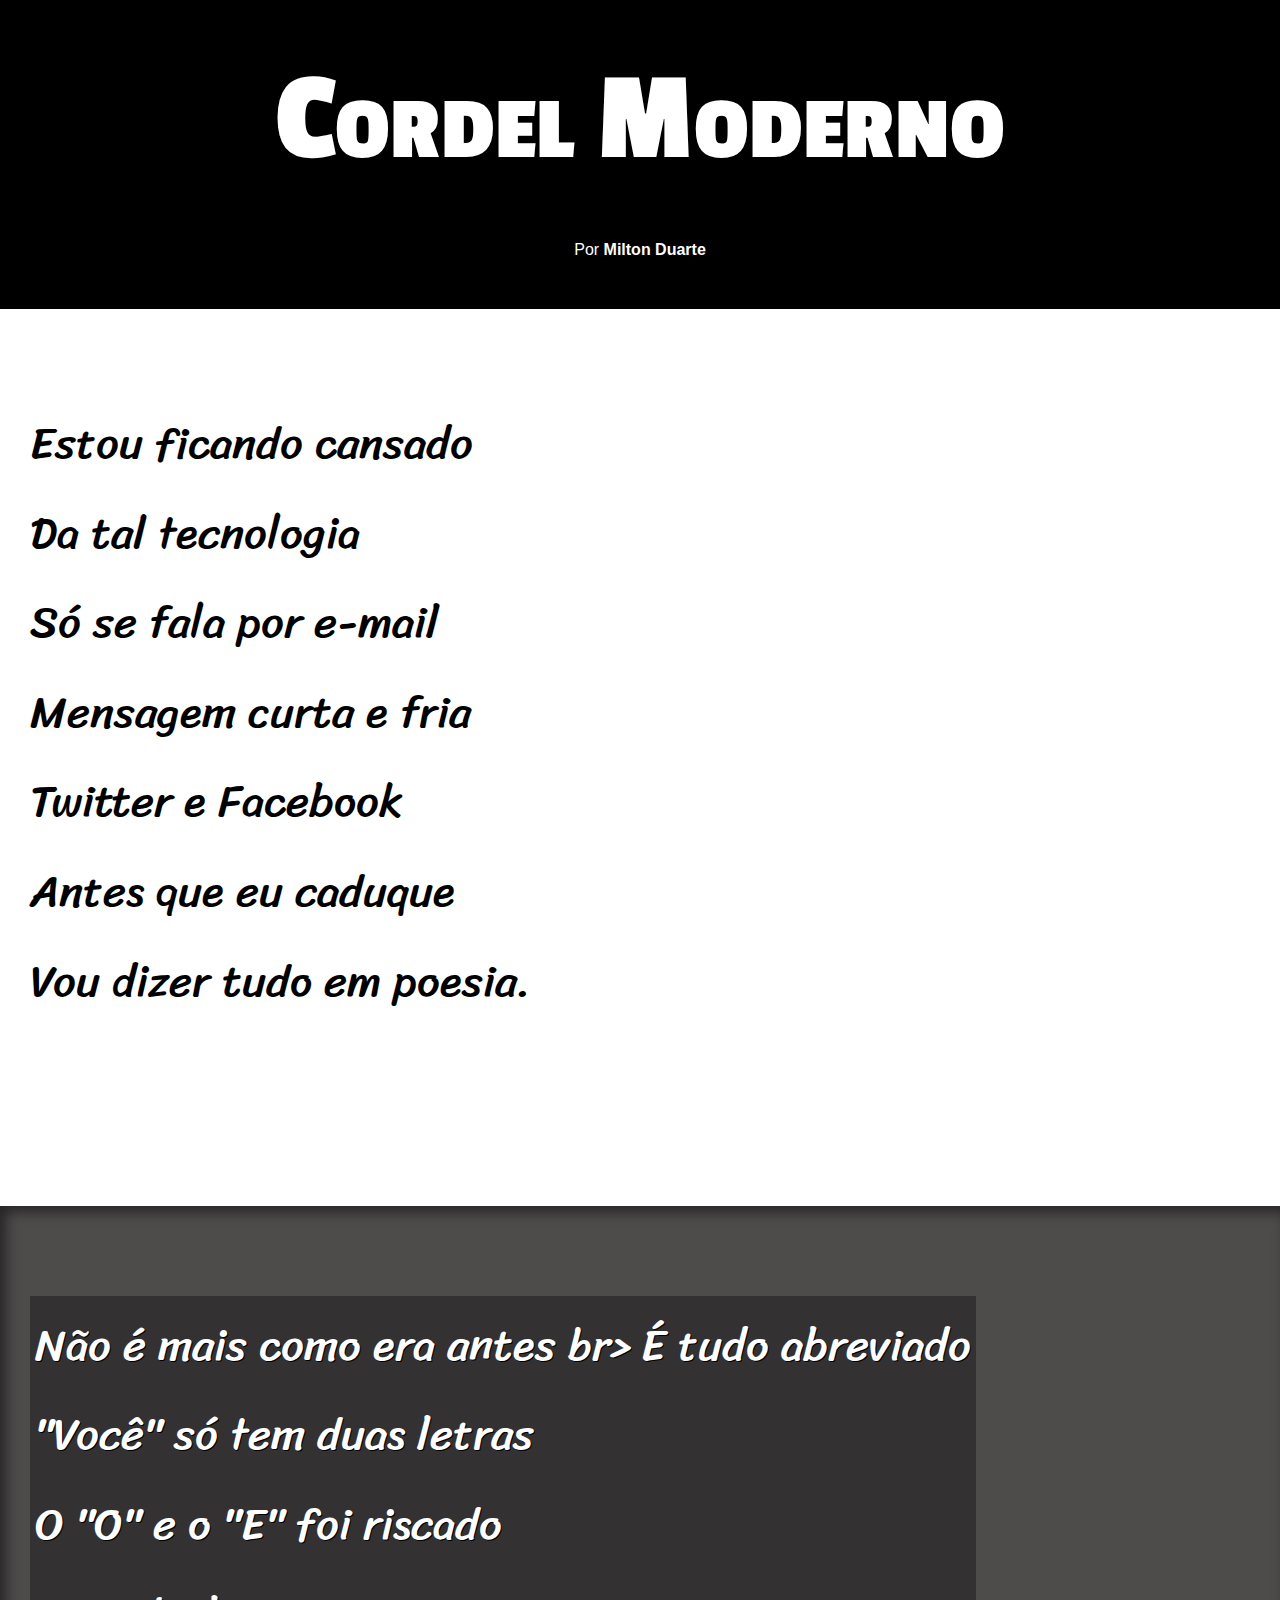
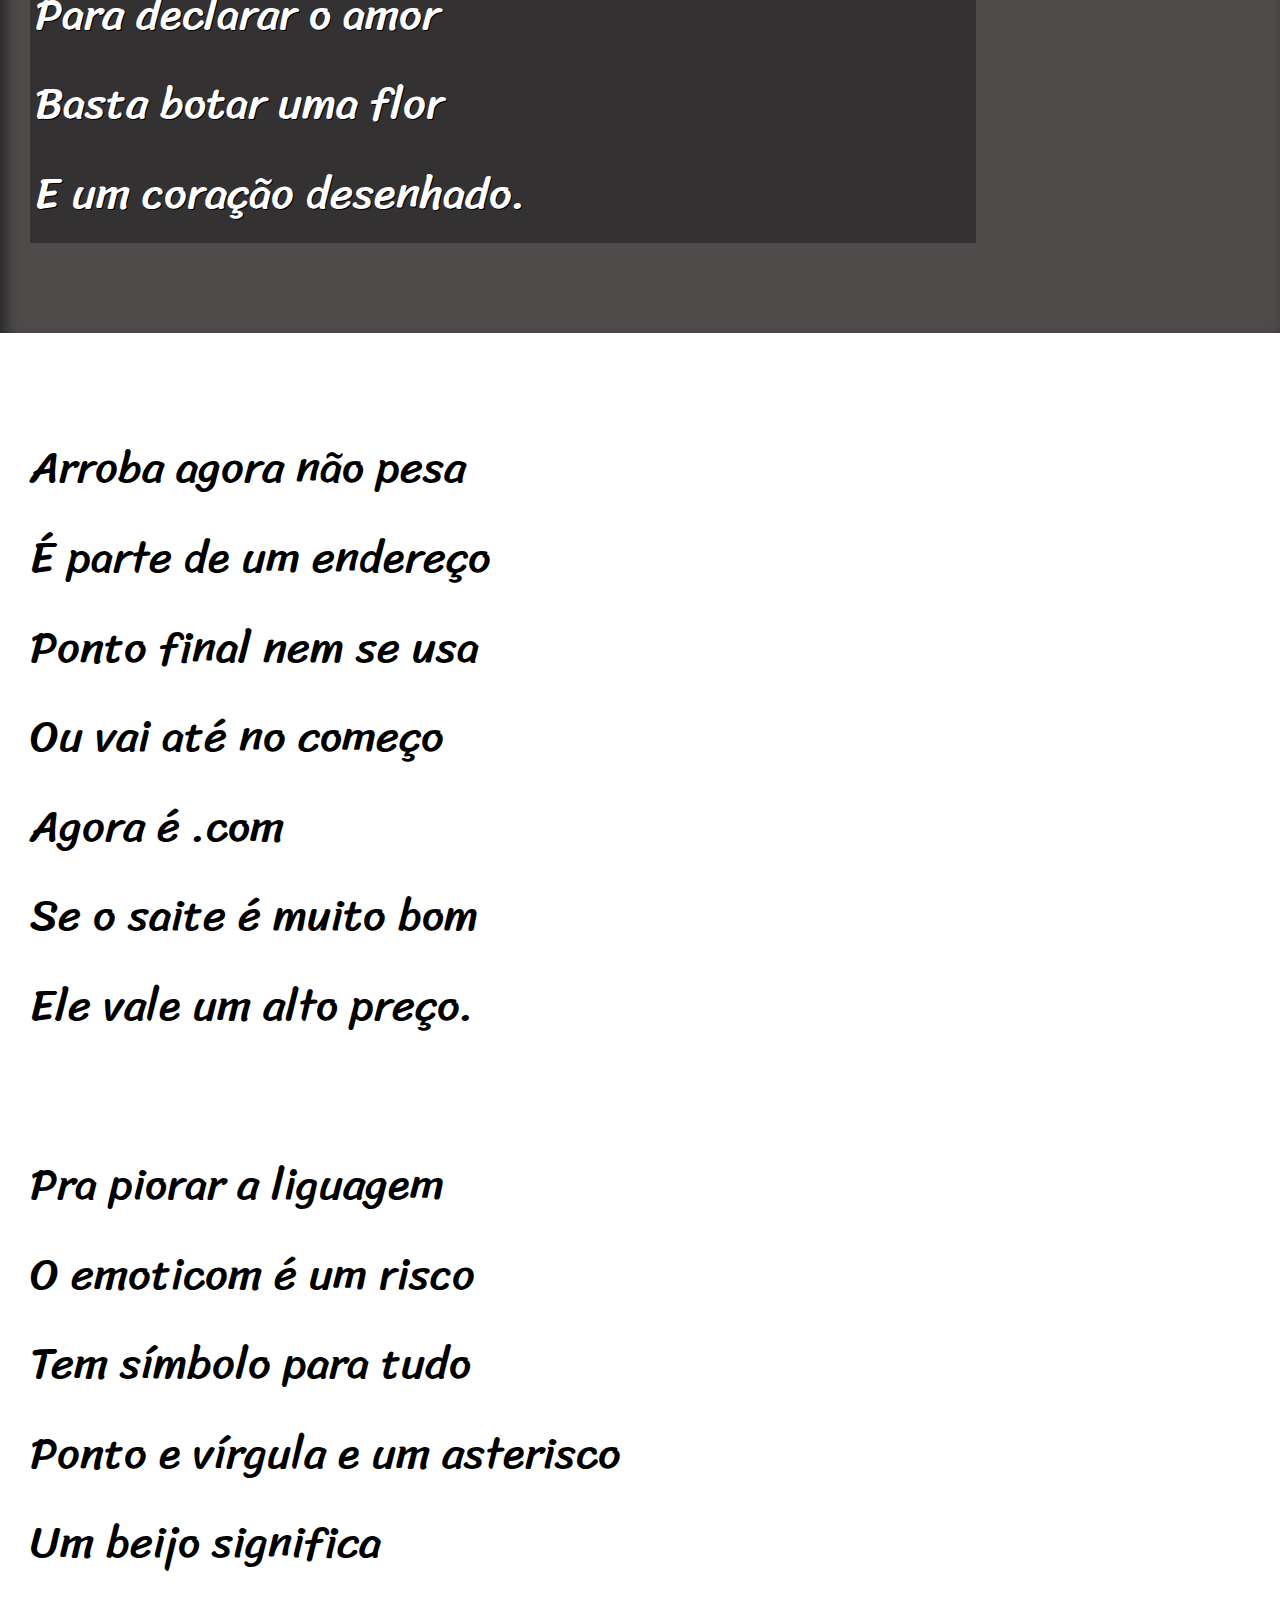
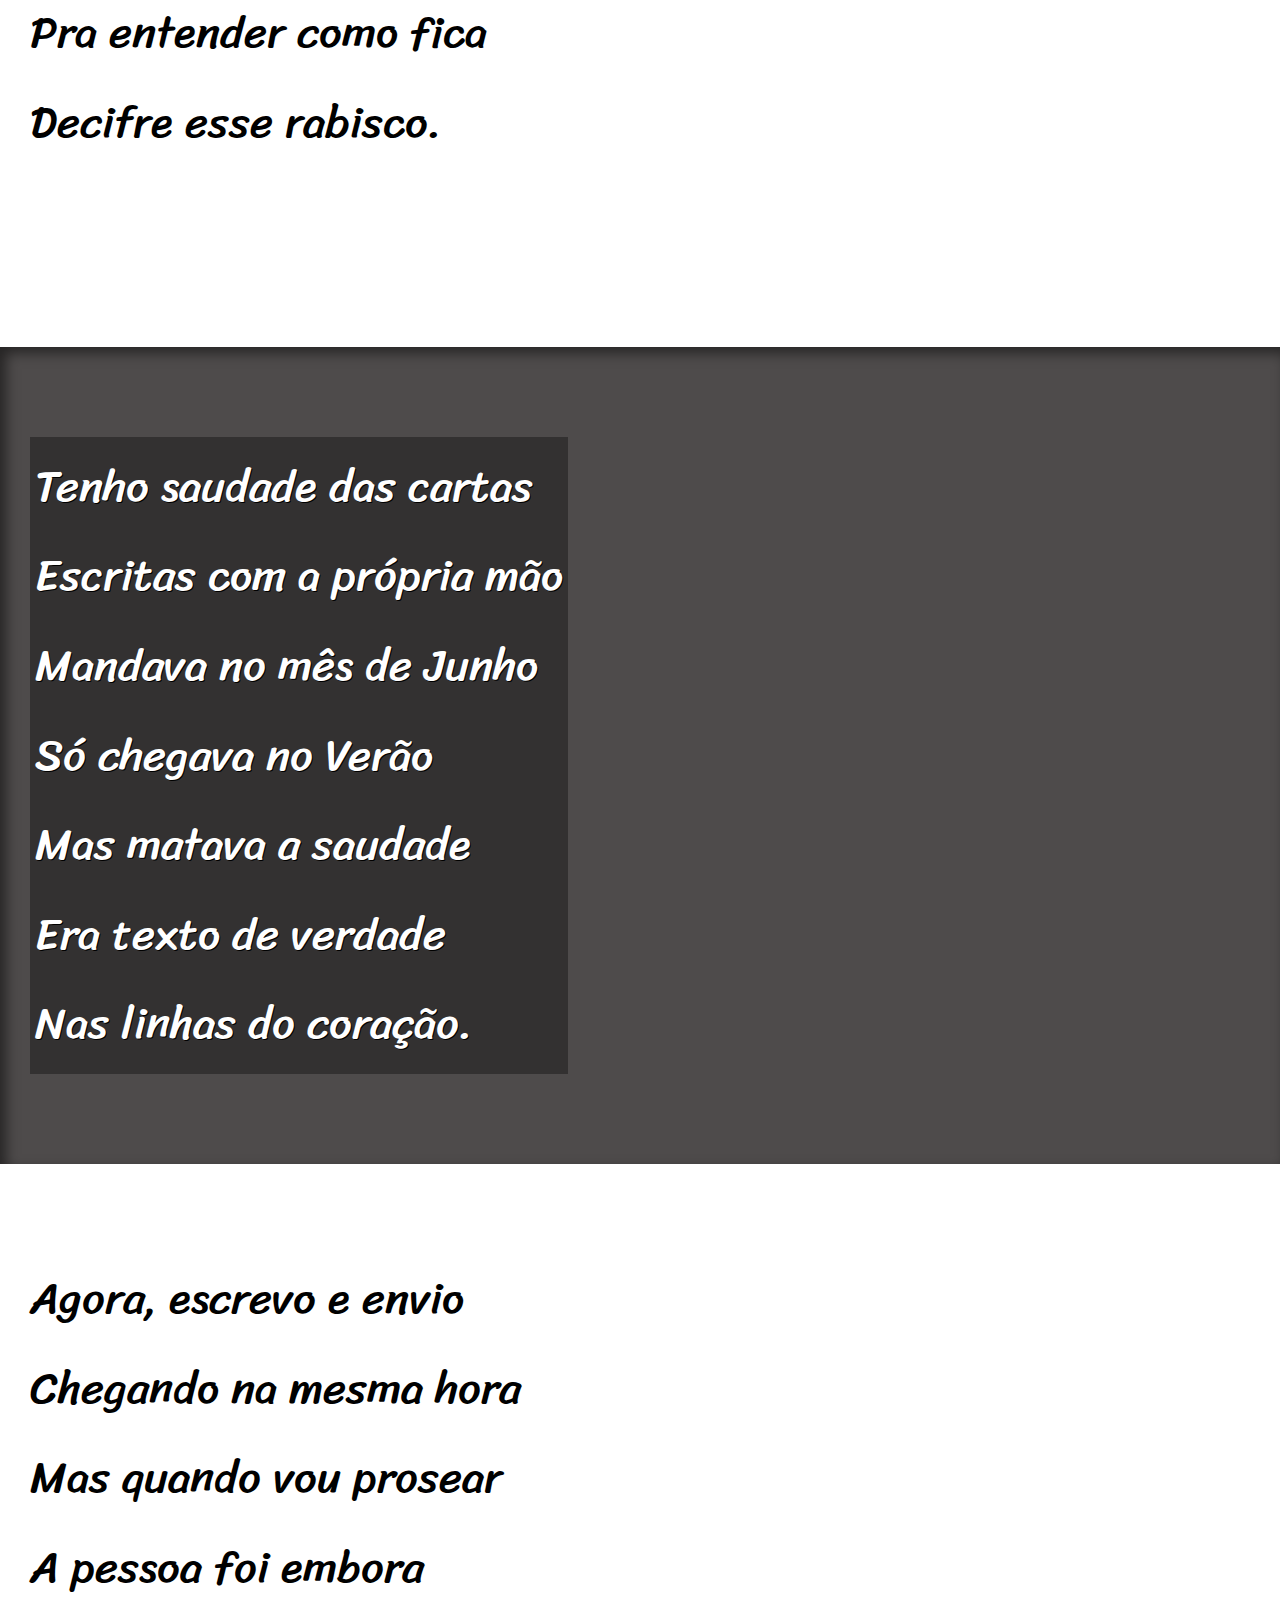
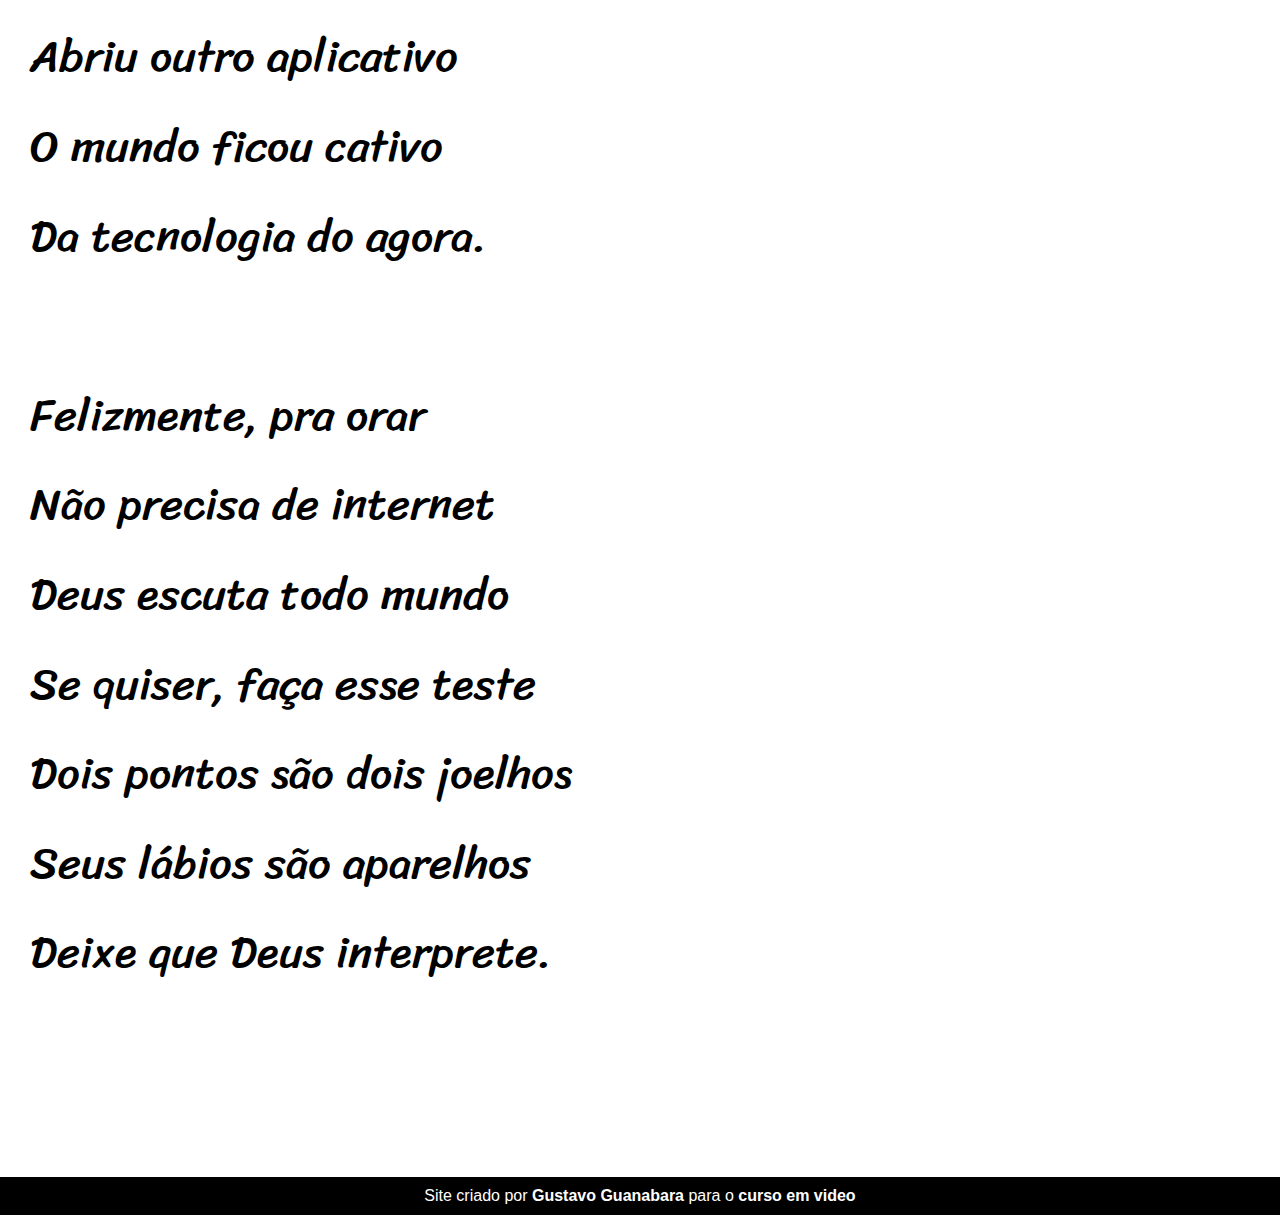
<file: index.html>
<!DOCTYPE html>
<html lang="pt-br">
<head>
    <meta charset="UTF-8">
    <meta http-equiv="X-UA-Compatible" content="IE=edge">
    <meta name="viewport" content="width=device-width, initial-scale=1.0">
    <title>Cordel Moderno</title>
    <link rel="stylesheet" href="style.css">
</head>
<body>
    
    <header>
            
        <h1>Cordel Moderno</h1>

        <p>
            Por <a href="https://www.recantodasletras.com.br/poesias/3186743" target="_blank">Milton Duarte</a>
        </p>
        
    </header>
        

     <section class="normal" >
            <p>
                Estou ficando cansado <br>
                Da tal tecnologia <br>
                Só se fala por e-mail <br>
                Mensagem curta e fria <br>
                Twitter e Facebook <br>
                Antes que eu caduque <br>
                Vou dizer tudo em poesia.
            </p>
      </section>
        
        
      <section class="imagem" id="img01">
            <p>
                Não é mais como era antes br>
                É tudo abreviado <br>
                "Você" só tem duas letras <br>
                O "O" e o "E" foi riscado <br>
                Para declarar o amor <br>
                Basta botar uma flor <br>
                E um coração desenhado.
            </p>
     </section>
        
        
     <section class="normal">
            <p>
                Arroba agora não pesa <br>
                É parte de um endereço <br>
                Ponto final nem se usa <br>
                Ou vai até no começo <br>
                Agora é .com <br>
                Se o saite é muito bom <br>
                Ele vale um alto preço.
            </p> 
            
            <p>
                Pra piorar a liguagem <br>
                O emoticom é um risco <br>
                Tem símbolo para tudo <br>
                Ponto e vírgula e um asterisco <br>
                Um beijo significa <br>
                Pra entender como fica <br>
                Decifre esse rabisco.
            </p>
     </section>
   
    <section class="imagem" id="img02">
            <p>
                Tenho saudade das cartas <br>
                Escritas com a própria mão <br>
                Mandava no mês de Junho <br>
                Só chegava no Verão <br>
                Mas matava a saudade <br>
                Era texto de verdade <br>
                Nas linhas do coração.
            </p>
    </section>
        
    <section class="normal">
            <p>
                Agora, escrevo e envio <br>
                Chegando na mesma hora <br>
                Mas quando vou prosear <br>
                A pessoa foi embora <br>
                Abriu outro aplicativo <br>
                O mundo ficou cativo <br>
                Da tecnologia do agora.
            </p>
            
            <p>
                Felizmente, pra orar <br>
                Não precisa de internet <br>
                Deus escuta todo mundo <br>
                Se quiser, faça esse teste <br>
                Dois pontos são dois joelhos <br>
                Seus lábios são aparelhos <br>
                Deixe que Deus interprete.
            </p>
     </section>

    <footer>
        <p>Site criado por <a href="https://gustavoguanabara.github.io" target="_blank">Gustavo Guanabara </a>para o <a href="https://www.cursoemvideo.com" target="_blank">curso em video</a></p>
    </footer>

</body>
</html>
</file>
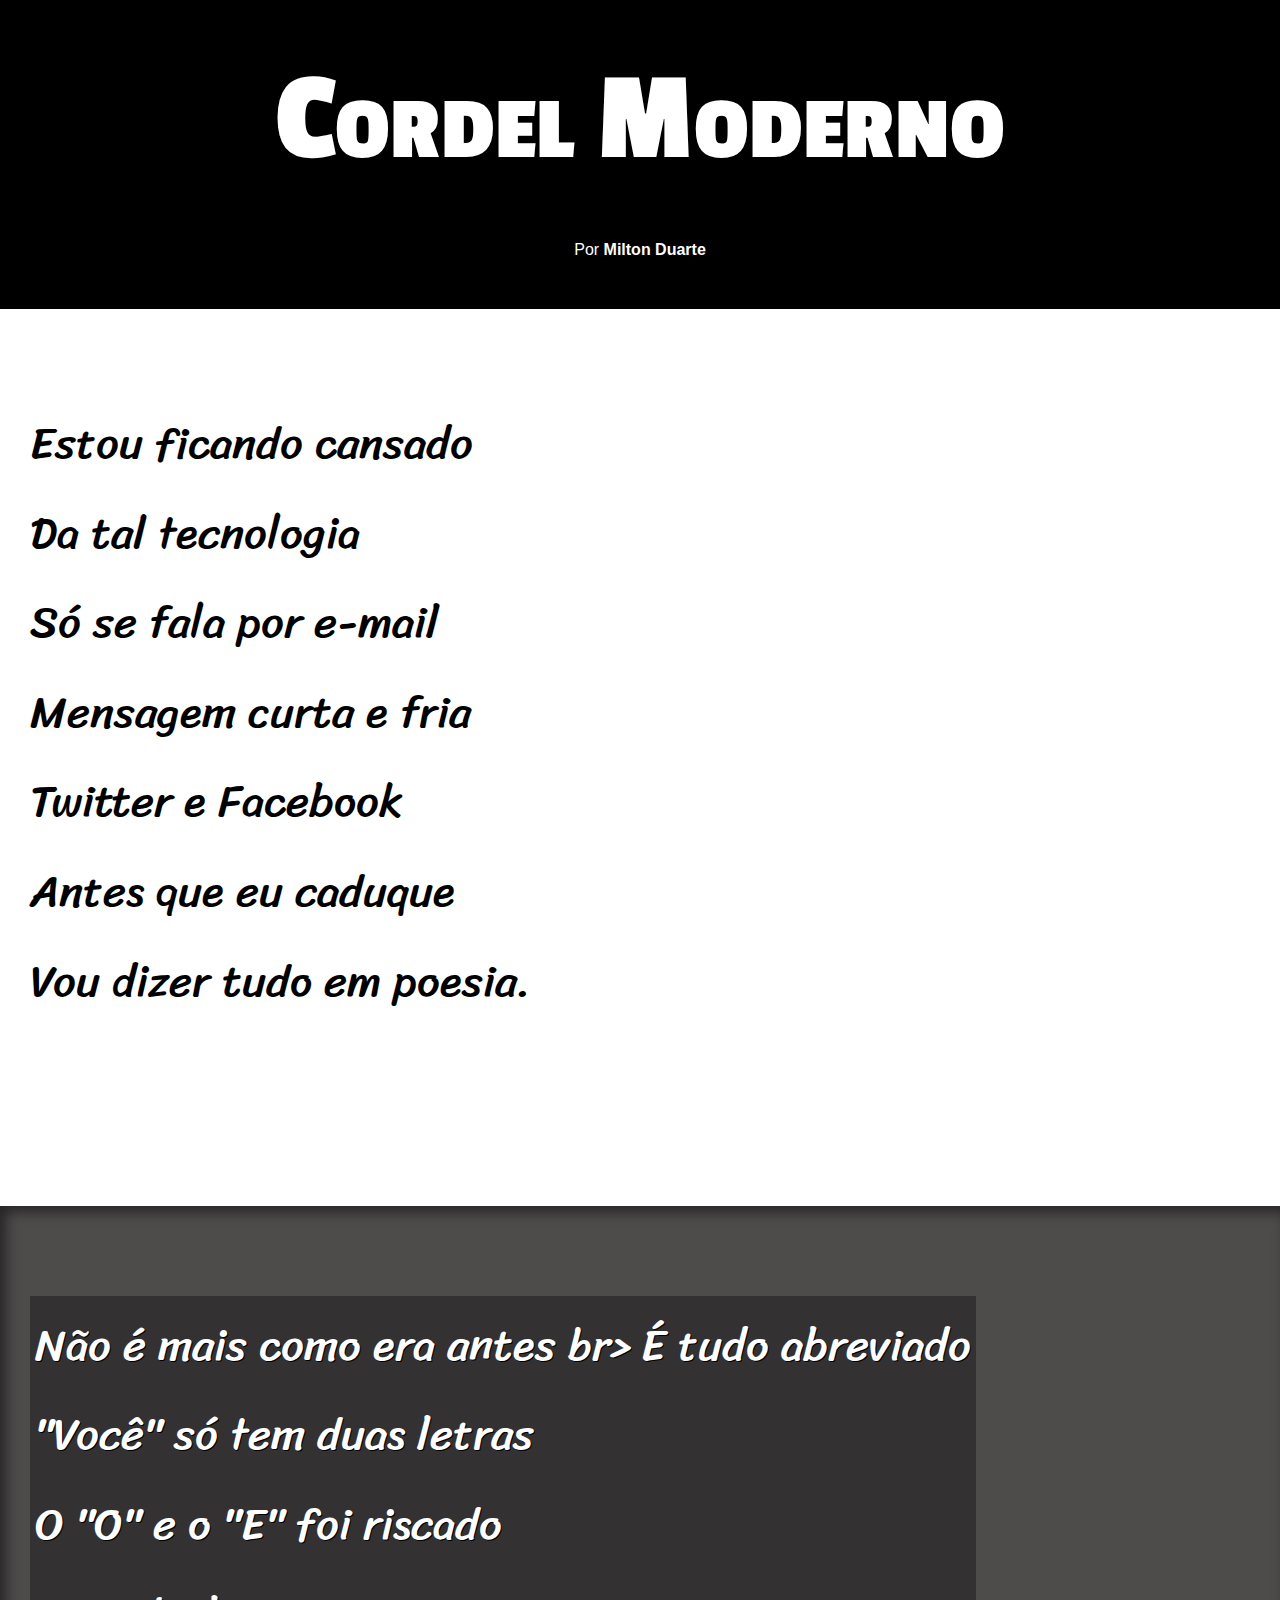
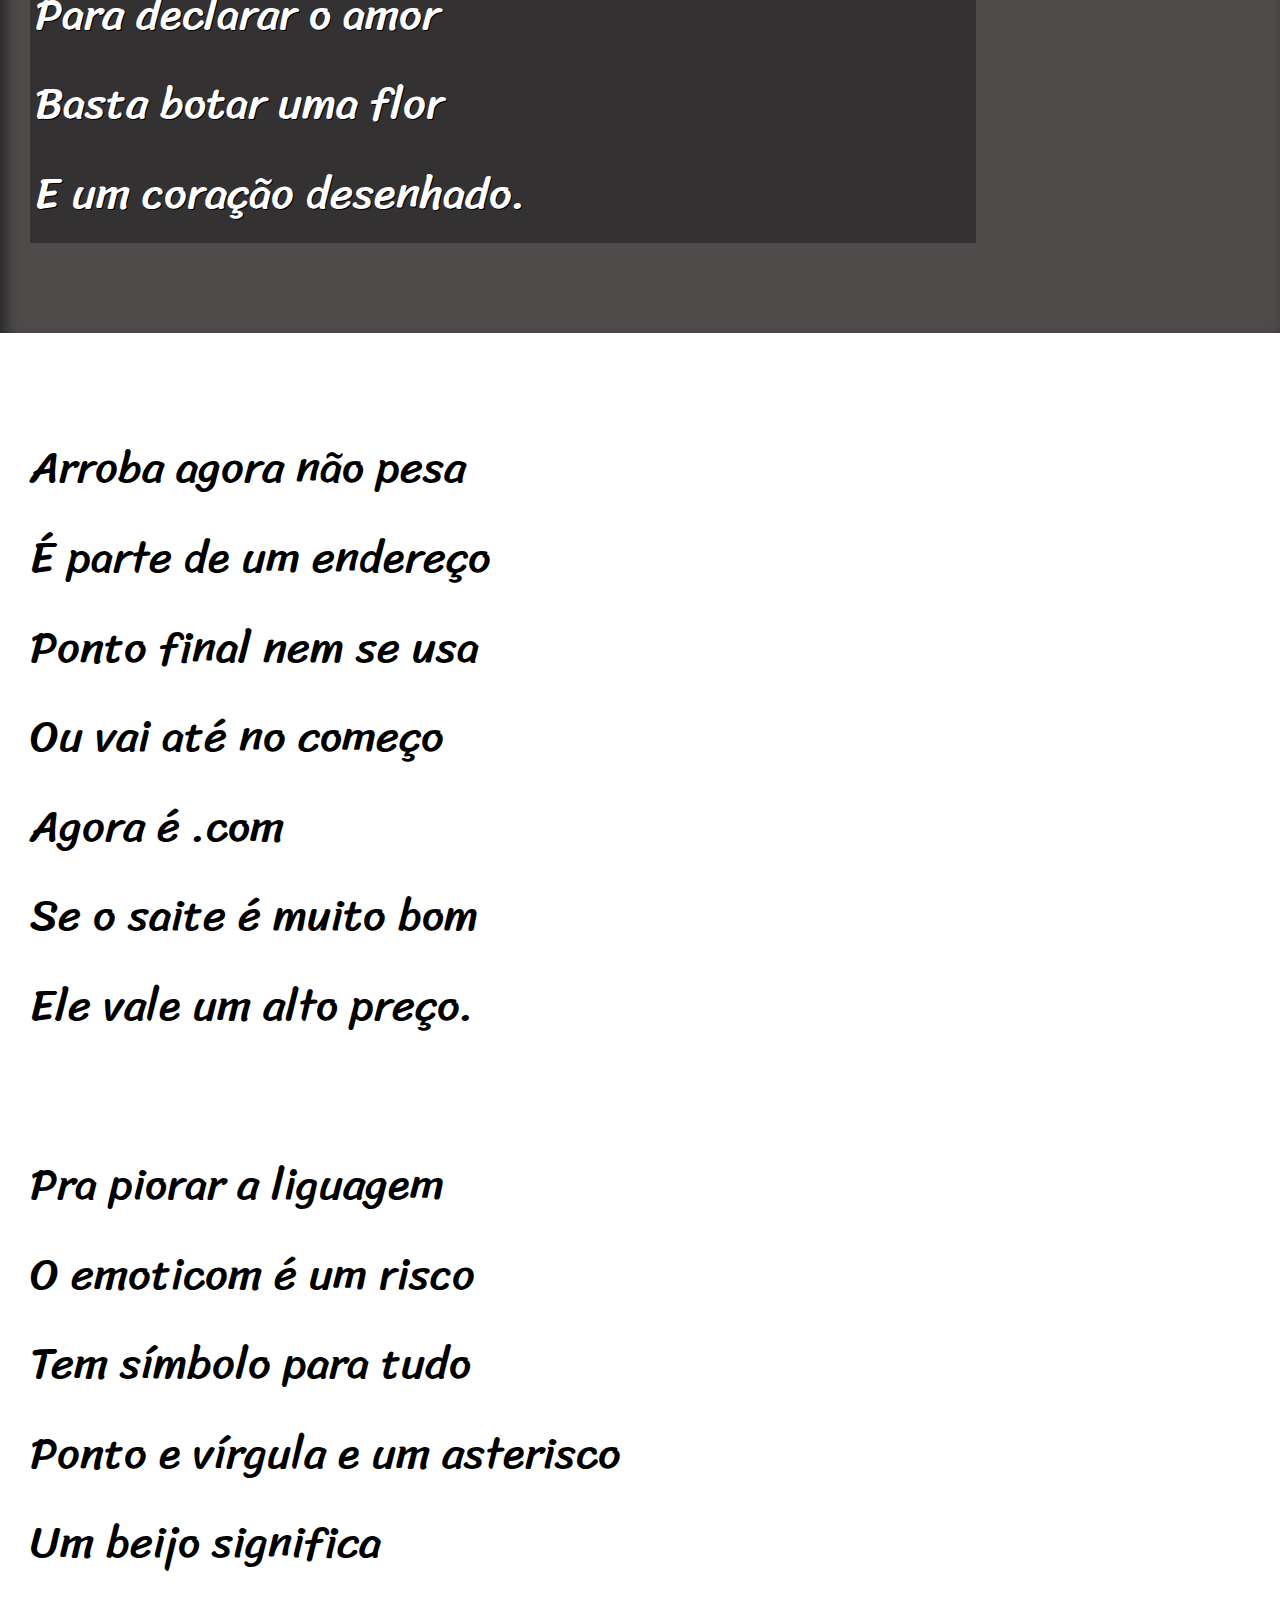
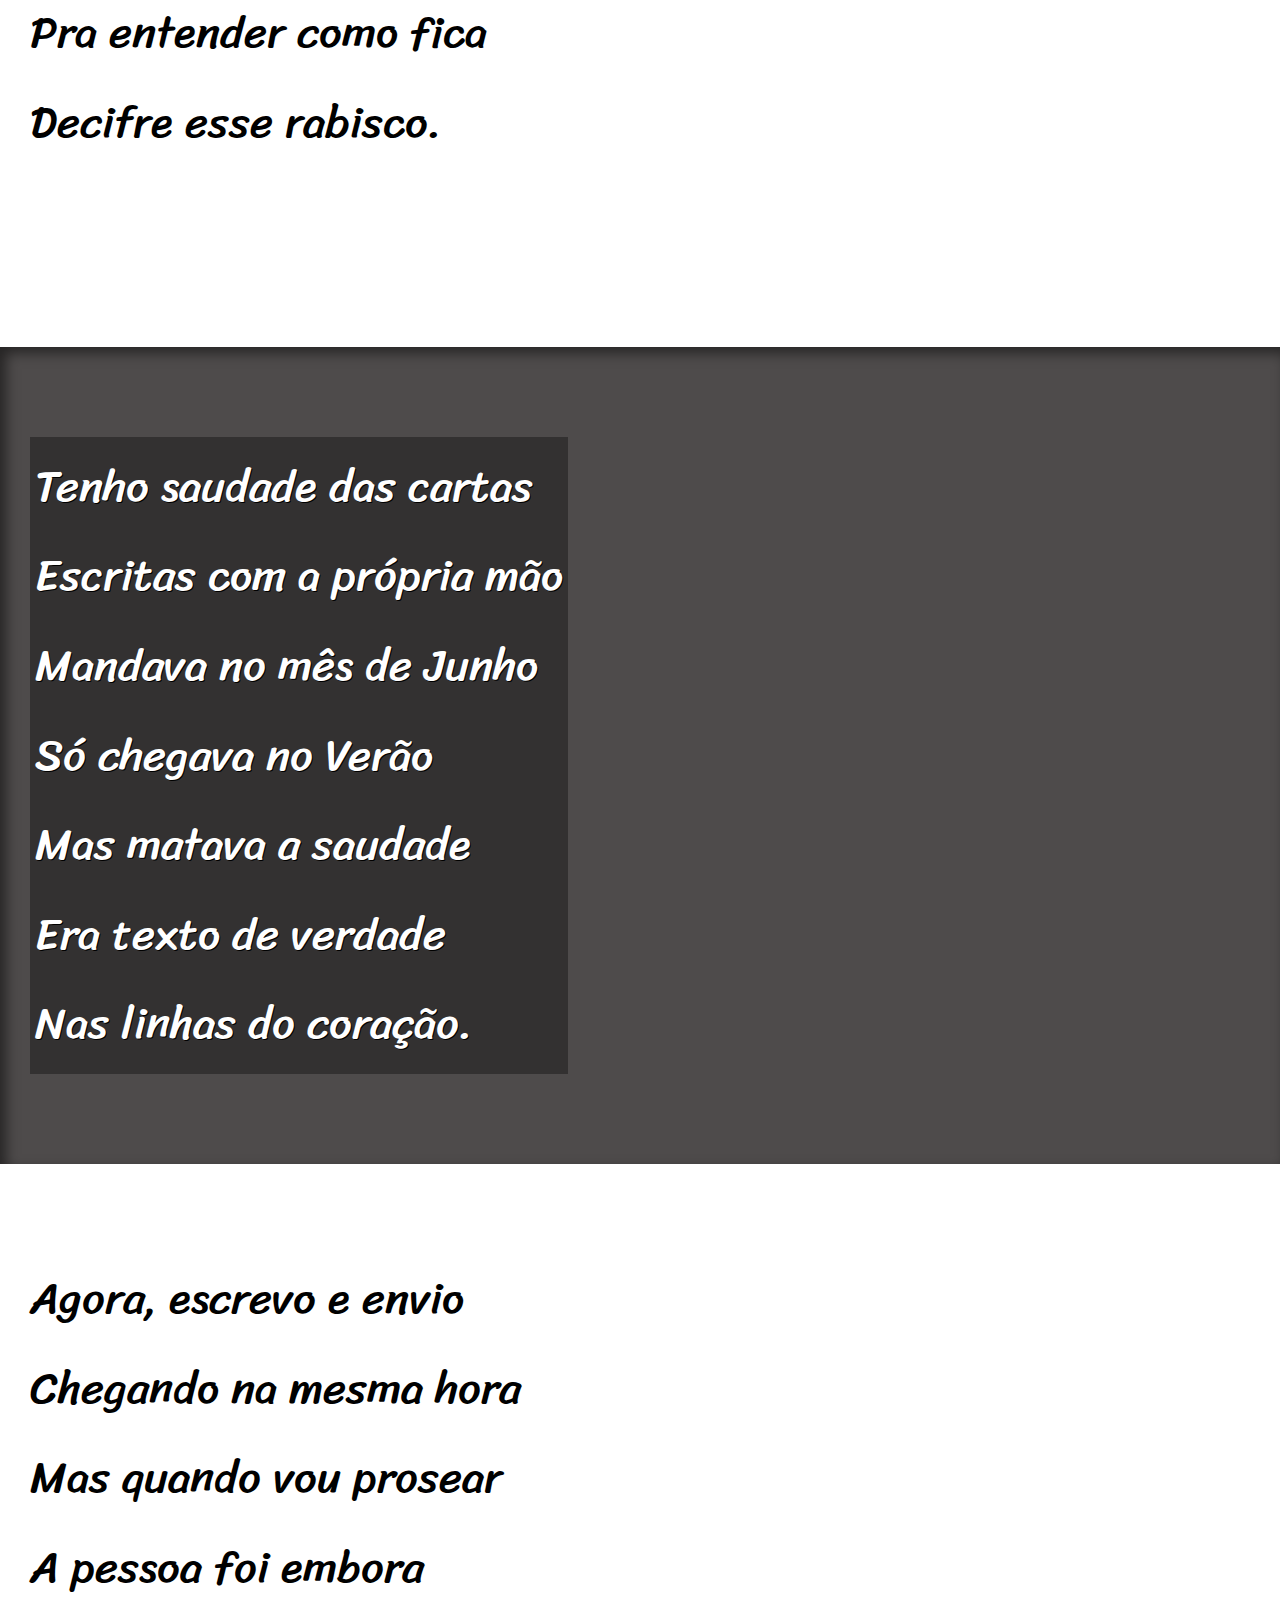
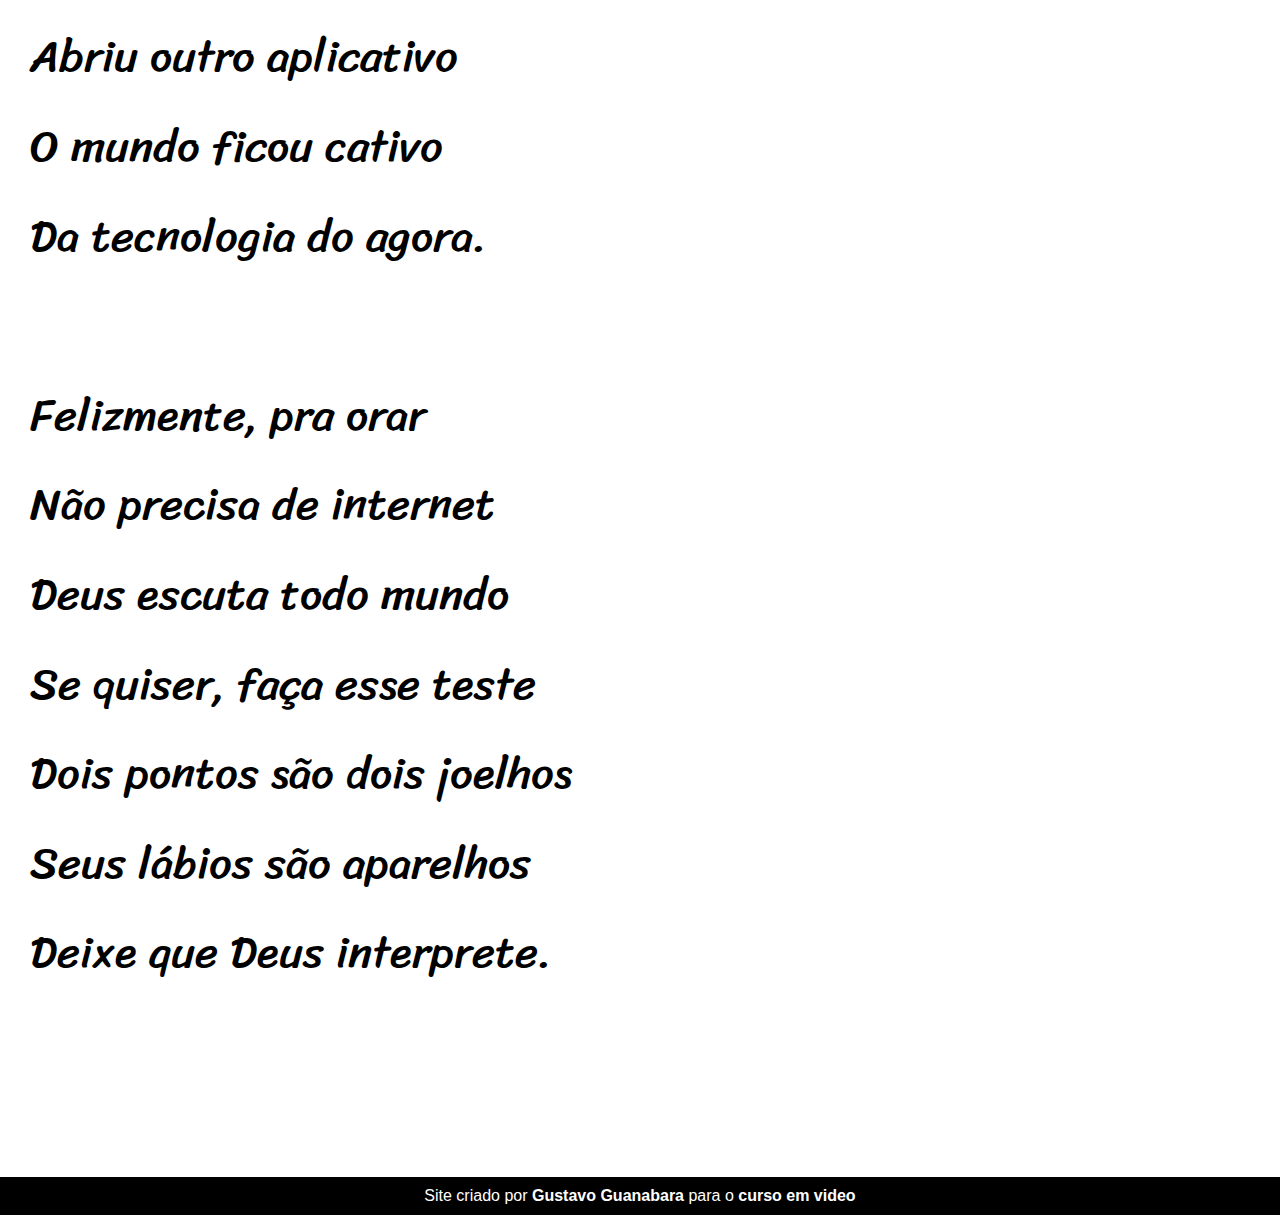
<file: paralax.html>
<!DOCTYPE html>
<html lang="pt-br">
<head>
    <meta charset="UTF-8">
    <meta http-equiv="X-UA-Compatible" content="IE=edge">
    <meta name="viewport" content="width=device-width, initial-scale=1.0">
    <title>Cordel Moderno</title>
    <link rel="stylesheet" href="style.css">
</head>
<body>
    
    <header>
            
        <h1>Cordel Moderno</h1>

        <p>
            Por <a href="https://www.recantodasletras.com.br/poesias/3186743" target="_blank">Milton Duarte</a>
        </p>
        
    </header>
        

     <section class="normal" >
            <p>
                Estou ficando cansado <br>
                Da tal tecnologia <br>
                Só se fala por e-mail <br>
                Mensagem curta e fria <br>
                Twitter e Facebook <br>
                Antes que eu caduque <br>
                Vou dizer tudo em poesia.
            </p>
      </section>
        
        
      <section class="imagem" id="img01">
            <p>
                Não é mais como era antes br>
                É tudo abreviado <br>
                "Você" só tem duas letras <br>
                O "O" e o "E" foi riscado <br>
                Para declarar o amor <br>
                Basta botar uma flor <br>
                E um coração desenhado.
            </p>
     </section>
        
        
     <section class="normal">
            <p>
                Arroba agora não pesa <br>
                É parte de um endereço <br>
                Ponto final nem se usa <br>
                Ou vai até no começo <br>
                Agora é .com <br>
                Se o saite é muito bom <br>
                Ele vale um alto preço.
            </p>
            
            <p>
                Pra piorar a liguagem <br>
                O emoticom é um risco <br>
                Tem símbolo para tudo <br>
                Ponto e vírgula e um asterisco <br>
                Um beijo significa <br>
                Pra entender como fica <br>
                Decifre esse rabisco.
            </p>
     </section>
   
    <section class="imagem" id="img02">
            <p>
                Tenho saudade das cartas <br>
                Escritas com a própria mão <br>
                Mandava no mês de Junho <br>
                Só chegava no Verão <br>
                Mas matava a saudade <br>
                Era texto de verdade <br>
                Nas linhas do coração.
            </p>
    </section>
        
    <section class="normal">
            <p>
                Agora, escrevo e envio <br>
                Chegando na mesma hora <br>
                Mas quando vou prosear <br>
                A pessoa foi embora <br>
                Abriu outro aplicativo <br>
                O mundo ficou cativo <br>
                Da tecnologia do agora.
            </p>
            
            <p>
                Felizmente, pra orar <br>
                Não precisa de internet <br>
                Deus escuta todo mundo <br>
                Se quiser, faça esse teste <br>
                Dois pontos são dois joelhos <br>
                Seus lábios são aparelhos <br>
                Deixe que Deus interprete.
            </p>
     </section>

    <footer>
        <p>Site criado por <a href="https://gustavoguanabara.github.io" target="_blank">Gustavo Guanabara </a>para o <a href="https://www.cursoemvideo.com" target="_blank">curso em video</a></p>
    </footer>

</body>
</html>
</file>
<file: style.css>
@charset "UTF-8";


  @import url('https://fonts.googleapis.com/css2?family=Passion+One&display=swap');

  @import url('https://fonts.googleapis.com/css2?family=Sriracha&display=swap');

:root{
    --font1:Verdana, Geneva, Tahoma, sans-serif;
    --font2:'Passion One', cursive;
    --font3:'Sriracha', cursive;
}

* {
    margin: 0px;
    padding: 0px;
    font-size: 1em;
}

html, body {

    background-color:darkgrey;
    min-height: 100vh;
    font-family: var(--font1);
}

header {
    background-color: black;
    color: white;
    text-align: center;
}

header> h1 {
    padding: 50px;
    font-variant: small-caps;
    font-family: var(--font2);
    font-size: 10vw;
}

header> p {
    padding-bottom: 50px;
}

header a, footer a {
color: white;
  text-decoration: none;
  font-weight: bolder;

}

header a:hover, footer a:hover {
text-decoration: underline;

}

section{
    padding-top: 10vh;
    padding-bottom: 10vh;
    line-height: 2em;
    padding-left: 30px;
    font-family: var(--font3);
    font-size:3.5vw;
}

section >p{
    padding-bottom:2em ;
}

section.normal{
    background-color: white;
    color: black;
}

section.imagem{
    background-color: rgb(78, 75, 75);
    color: white;
    box-shadow: inset 6px 6px 13px 0px rgb(0, 0, 0, 0.514);
    background-size: cover ;
    background-attachment: fixed;
}

section.imagem >p {
    display: inline-block;
    padding: 5px;
    background-color: rgba(0, 0, 0, 0.337);
    text-shadow: 1px 1px 0px black;

}

section#img01{
background-image: url(imagens/background001.jpg);

background-position: right center;

}

section#img02{
background-image: url(imagens/background002.jpg);

}


footer{
    background-color: black;
    color: white;
    text-align: center;
    padding: 10px;
}
</file>
